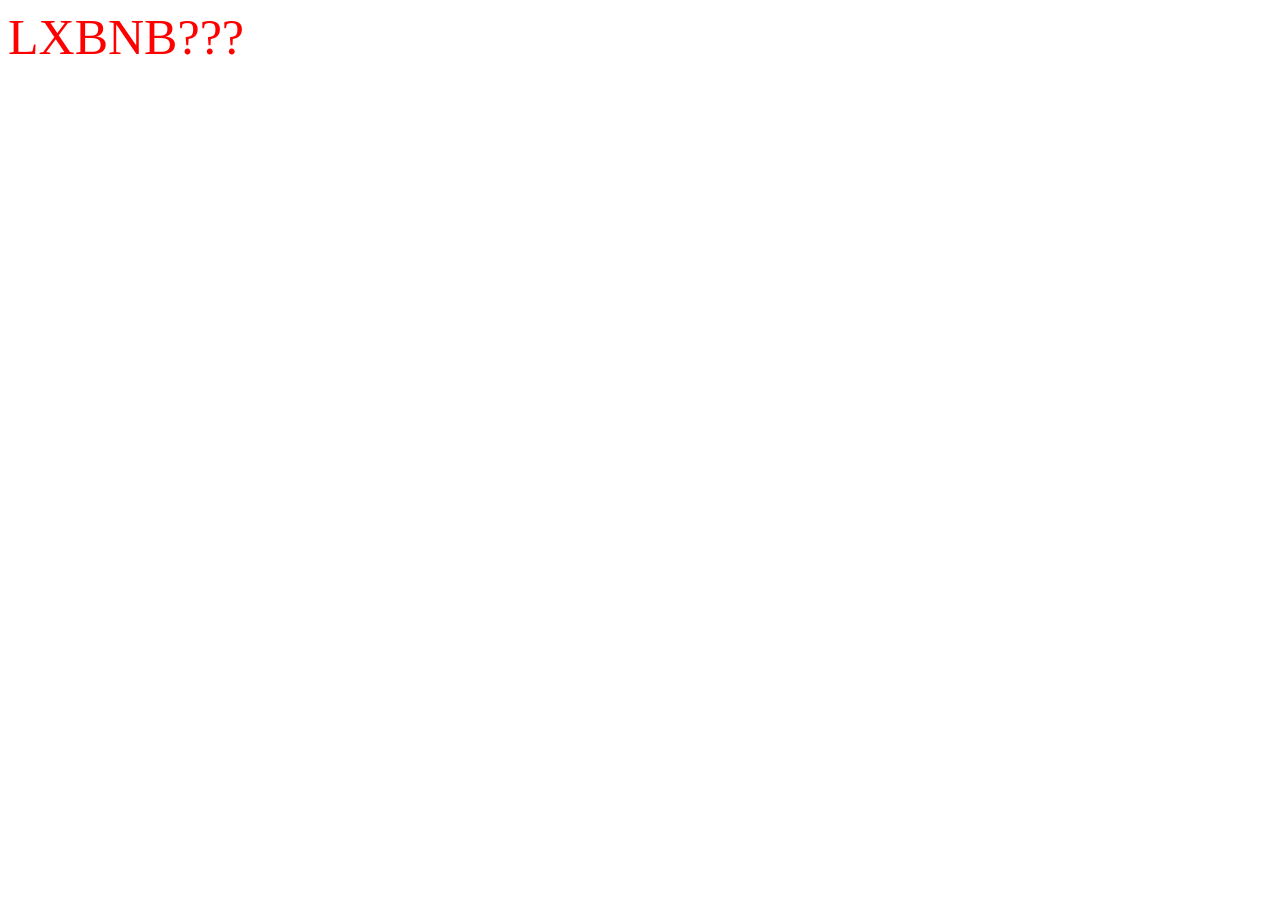
<file: index.html>
<!DOCTYPE html>
<html lang="en">
<head>
    <meta charset="UTF-8">
    <meta name="viewport" content="width=device-width, initial-scale=1.0">
    <meta http-equiv="refresh" content="1;url=https://www.bilibili.com" />
    <title>lxbnb的网站</title>
    <link rel="stylesheet" href="style.css">
   
</head>
<body>
        <span>LXBNB???</span>
</body>
</html>
</file>
<file: style.css>
span{
    color: red ;
    font-size: 50px;
}
</file>
